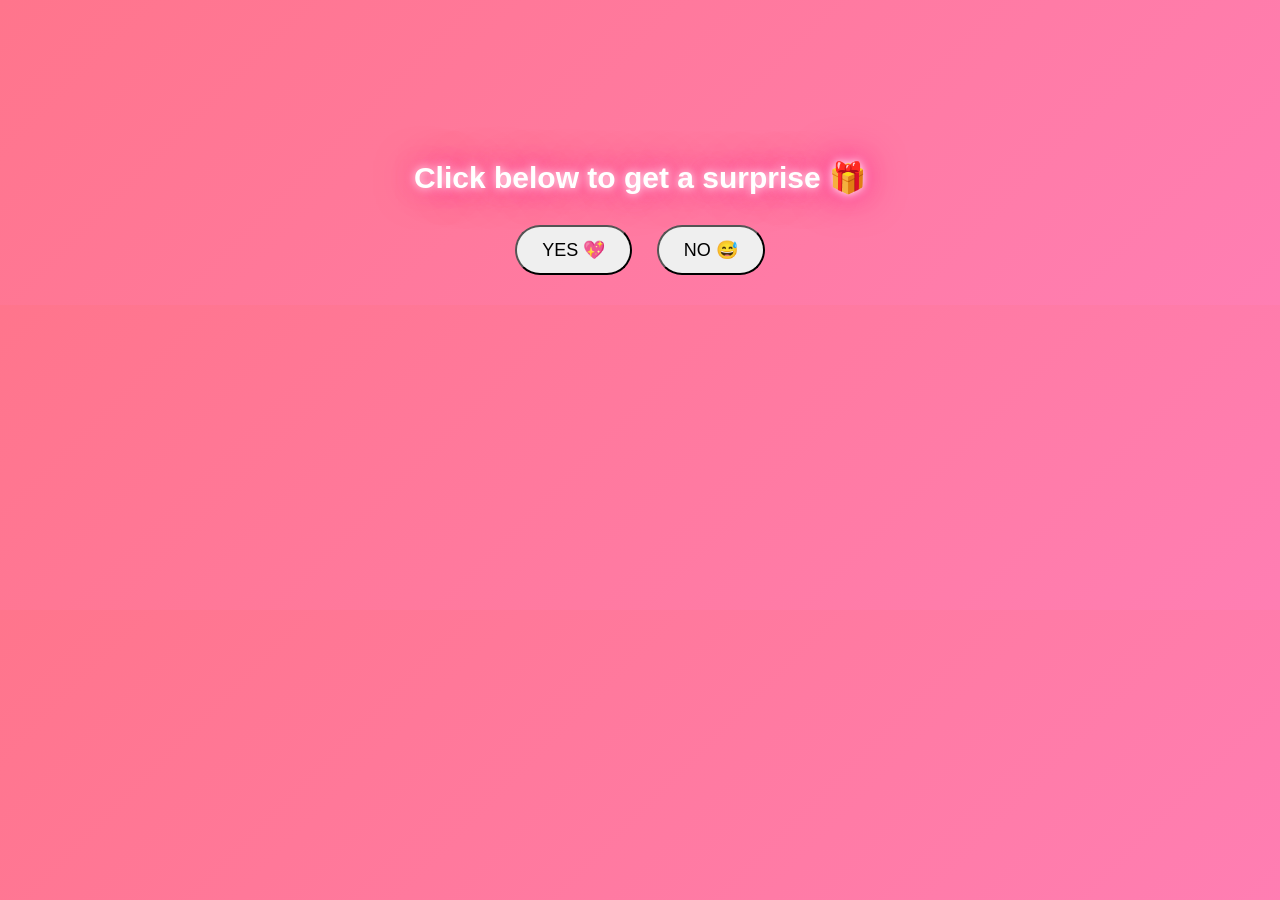
<file: index.html>
<!DOCTYPE html>
<html>
<head>
  <title>Surprise 💖</title>
  <link rel="stylesheet" href="style.css">
</head>
<body>

<audio autoplay loop>
  <source src="https://files.catbox.moe/3xte9k.mp3" type="audio/mpeg">
</audio>

<div class="container">
  <h1 class="glow">Click below to get a surprise 🎁</h1>

  <div class="btns">
    <button class="yes" onclick="nextPage()">YES 💖</button>
    <button class="no" id="noBtn">NO 😅</button>
  </div>
</div>

<script src="script.js"></script>
</body>
</html>
</file>
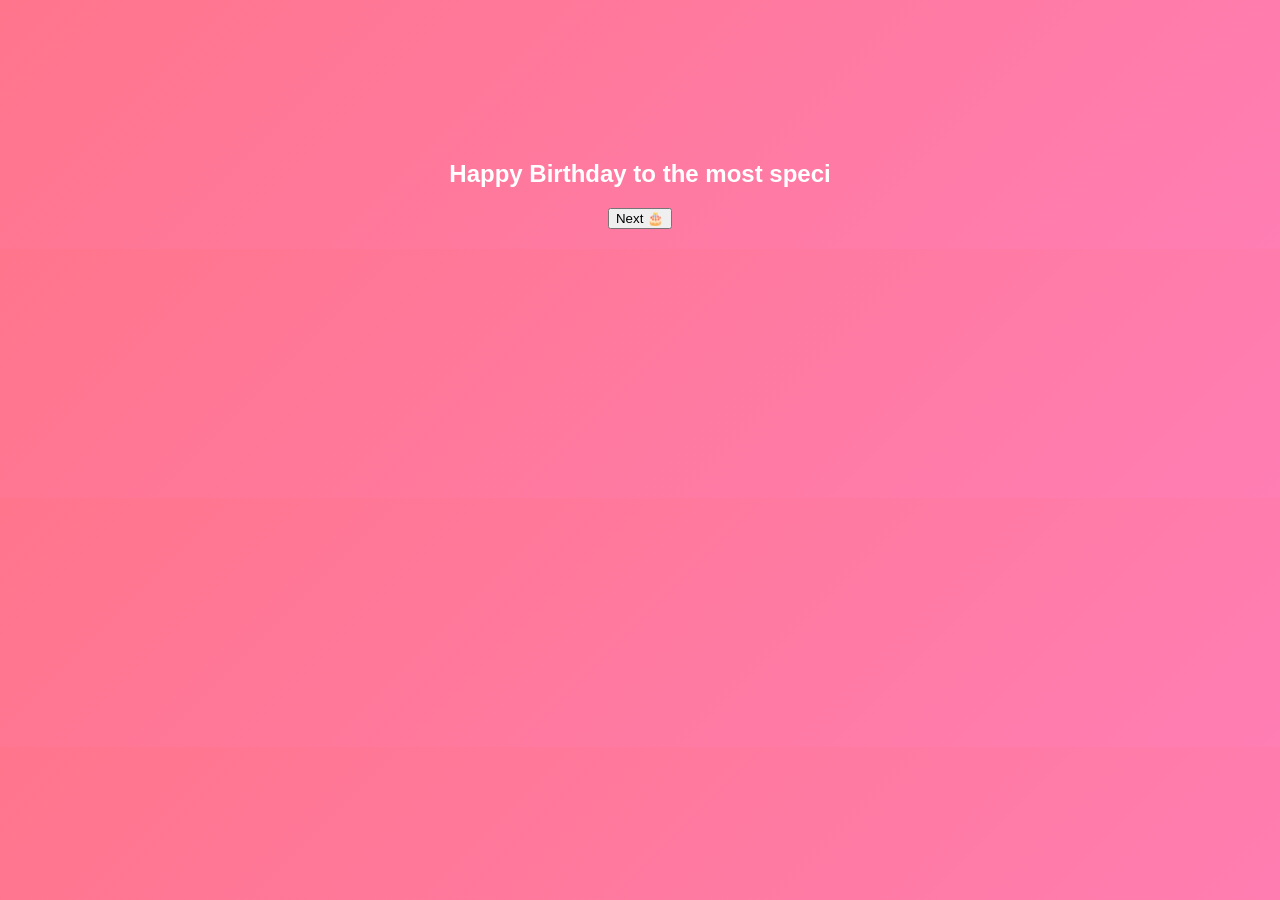
<file: page3.html>
<!DOCTYPE html>
<html>
<head>
  <title>Message 💌</title>
  <link rel="stylesheet" href="style.css">
</head>
<body>

<audio autoplay loop>
  <source src="https://files.catbox.moe/3xte9k.mp3" type="audio/mpeg">
</audio>

<div class="container">
  <h2 id="text"></h2>
  <button class="next" onclick="goCake()">Next 🎂</button>
</div>

<script>
const message = `Happy Birthday to the most special girl, my bestie jan Arooj 🎂👑💖

You’re not just my best friend, you’re my whole vibe, my happiness, and my favorite person 🥹💕

With you, every moment feels magical and every laugh feels extra special ✨😂

May your life be filled with endless smiles, crazy adventures, and all the love you truly deserve 🌸💫💝

I pray Allah blesses you with success, peace, and everything your heart wishes for 🤲❤️

Thank you for being my partner in crime, my secret keeper, and my forever support 🫶😄

I’m so lucky to have you in my life, Arooj 💕🥰

Love you forever, bestie jan 😘💖
Now enjoy your day like a queen… because today is all about YOU 👑🎉🔥`;

let i = 0;
function typeWriter() {
  if (i < message.length) {
    document.getElementById("text").innerHTML += message.charAt(i);
    i++;
    setTimeout(typeWriter, 30);
  }
}
typeWriter();
</script>

</body>
</html>
</file>
<file: style.css>
body {
  margin: 0;
  padding: 0;
  background: linear-gradient(135deg, #ff758c, #ff7eb3);
  font-family: Arial;
  text-align: center;
  color: white;
  animation: fadeIn 1.5s ease-in;
}

.container {
  margin-top: 120px;
  padding: 20px;
}

.glow {
  font-size: 30px;
  text-shadow: 0 0 10px #fff,
               0 0 20px #ff4da6,
               0 0 40px #ff1a75;
}

.btns button {
  padding: 12px 25px;
  margin: 10px;
  border-radius: 30px;
  font-size: 18px;
  cursor: pointer;
}

.gallery {
  display: flex;
  flex-wrap: wrap;
  justify-content: center;
}

.gallery img {
  width: 220px;
  height: 220px;
  object-fit: cover;
  margin: 10px;
  border-radius: 20px;
}

.cake {
  font-size: 120px;
  margin-top: 40px;
}

.balloons {
  font-size: 50px;
}

@keyframes fadeIn {
  from {opacity: 0;}
  to {opacity: 1;}
}
</file>
